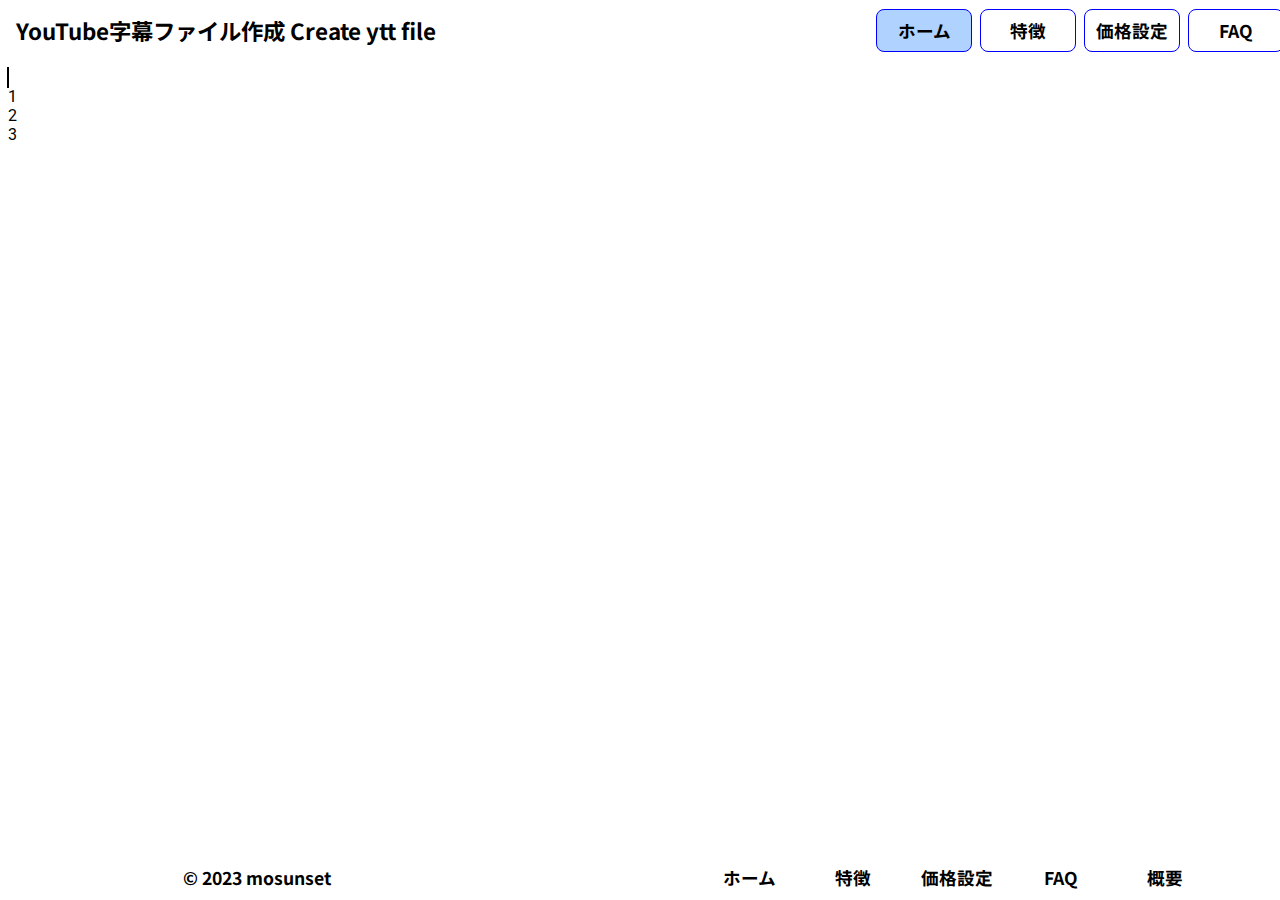
<file: index.html>
<!DOCTYPE html>
<html lang="ja">

<head>
    <meta charset="UTF-8">
    <meta name="viewport" content="width=device-width, initial-scale=1.0">
    <title>YouTube字幕ファイル作成 Create ytt file</title>

    <link rel="apple-touch-icon" sizes="180x180" href="./icon/apple-touch-icon.png">
    <link rel="icon" type="image/png" sizes="32x32" href="./icon/favicon-32x32.png">
    <link rel="icon" type="image/png" sizes="16x16" href="./icon/favicon-16x16.png">
    <link rel="manifest" href="./icon/site.webmanifest">
    <link rel="mask-icon" href="./icon/safari-pinned-tab.svg" color="#5bbad5">
    <link rel="shortcut icon" href="./icon/favicon.ico">
    <meta name="msapplication-TileColor" content="#ffc40d">
    <meta name="msapplication-config" content="./icon/browserconfig.xml">
    <meta name="theme-color" content="#ffffff">

    <script src="https://code.jquery.com/jquery-3.7.0.min.js"
        integrity="sha256-2Pmvv0kuTBOenSvLm6bvfBSSHrUJ+3A7x6P5Ebd07/g=" crossorigin="anonymous"></script>

    <link href="https://vjs.zencdn.net/8.3.0/video-js.min.css" rel="stylesheet">
    <script src="https://vjs.zencdn.net/8.3.0/video.min.js"></script>

    <link rel="stylesheet" href="./css/style.css">


</head>

<body>

    <header class="">
        <div>
            <a href="#">
                <span>YouTube字幕ファイル作成 Create ytt file</span>
            </a>
        </div>
        <nav>
            <ul>
                <li><a href="#" active>ホーム</a></li>
                <li><a href="#">特徴</a></li>
                <li><a href="#">価格設定</a></li>
                <li><a href="#">FAQ</a></li>
                <li><a href="#">概要</a></li>
            </ul>
        </nav>

    </header>

    <main>
        <div class="video">
            <video-js id="video1" class="" data-setup={} controls playsinline>
                <source src="./video/にじさんじ-Virtual-to-LIVE_OfficialMusicVideo.mp4#0.001" type="video/mp4">
                <track kind="captions" src="./subtitle/sample1.vtt" srclang="en" label="English" default>
            </video-js>
            <div id="subtitle"></div>
        </div>
        <div>1</div>
        <div>2</div>
        <div>3</div>
    </main>

    <footer class="">
        <p>&copy; 2023 mosunset</p>
        <ul>
            <li><a href="#">ホーム</a></li>
            <li><a href="#">特徴</a></li>
            <li><a href="#">価格設定</a></li>
            <li><a href="#">FAQ</a></li>
            <li><a href="#">概要</a></li>
        </ul>
    </footer>



    <script src="./js/index.js"></script>
</body>

</html>
</file>
<file: css/style.css>
@import url("https://fonts.googleapis.com/css2?family=Roboto:wght@100&display=swap");
@import url("https://fonts.googleapis.com/css2?family=Noto+Sans+JP:wght@100&display=swap");
*,
*:before,
*:after {
  margin: 0;
  border: 0;
  padding: 0;
  box-sizing: border-box;
}

header *,
nav *,
footer * {
  font-family: "Noto Sans JP", sans-serif;
}

body {
  min-height: 100vh;
  width: 1400px;
  margin: 0 auto;
  box-shadow: 0 0 0 calc(100vw - 1400px) rgba(231, 204, 204, 0.8);
}

.hidden {
  display: none;
}
.hidden * {
  display: none;
}

header {
  height: 60px;
}

main {
  min-height: calc(100vh - 60px - 45px);
}

footer {
  height: 45px;
}

header {
  background-color: rgba(56, 56, 56, 0);
  display: flex;
  justify-content: space-between;
  align-items: center;
  -webkit-user-select: none;
     -moz-user-select: none;
          user-select: none;
}
header div {
  margin: 8px;
}
header div a {
  display: inline-block;
  padding: 8px;
  text-decoration: none;
}
header div a span {
  color: black;
  font-size: 1.4rem;
  font-weight: bold;
}
header nav {
  z-index: 1;
}
header nav ul {
  list-style-type: none;
  margin: 0 8px;
  display: flex;
  justify-content: center;
  align-items: center;
}
header nav ul li {
  display: inline-block;
  margin: 4px;
  min-width: 96px;
}
header nav ul li a {
  display: flex;
  color: black;
  text-decoration: none;
  width: 100%;
  height: 100%;
  padding: 8px;
  border: 1px solid blue;
  border-radius: 8px;
  justify-content: center;
  align-items: center;
  font-weight: bold;
  font-size: 1.1rem;
}
header nav ul li a[active] {
  background-color: #b0d2ff;
}
header nav ul li a:hover {
  color: red;
}

main {
  padding: 8px;
}
main :not(.ytfont) {
  font-family: "Roboto", sans-serif;
}
main video-js {
  box-shadow: 0 0 0 1px black;
  margin: 0 8px 8px 0;
}

footer {
  display: flex;
  justify-content: space-around;
  align-items: center;
  -webkit-user-select: none;
     -moz-user-select: none;
          user-select: none;
  font-weight: bold;
}
footer p {
  font-size: 1.1rem;
}
footer ul {
  list-style-type: none;
  display: flex;
  justify-content: center;
  align-items: center;
}
footer ul li {
  display: inline-block;
  margin: 4px;
  min-width: 96px;
}
footer ul li a {
  display: flex;
  justify-content: center;
  align-items: center;
  color: black;
  text-decoration: none;
  width: 100%;
  height: 100%;
  padding: 4px 0;
  font-size: 1.1rem;
  background-color: rgba(0, 255, 255, 0);
  justify-content: center;
  align-items: center;
}
footer ul li a:hover {
  color: red;
}

main .video {
  position: relative;
}
main .video #subtitle {
  position: absolute;
  background-color: rgba(216, 139, 139, 0.445);
  z-index: 1;
  height: 100%;
  height: 100%;
}/*# sourceMappingURL=style.css.map */
</file>
